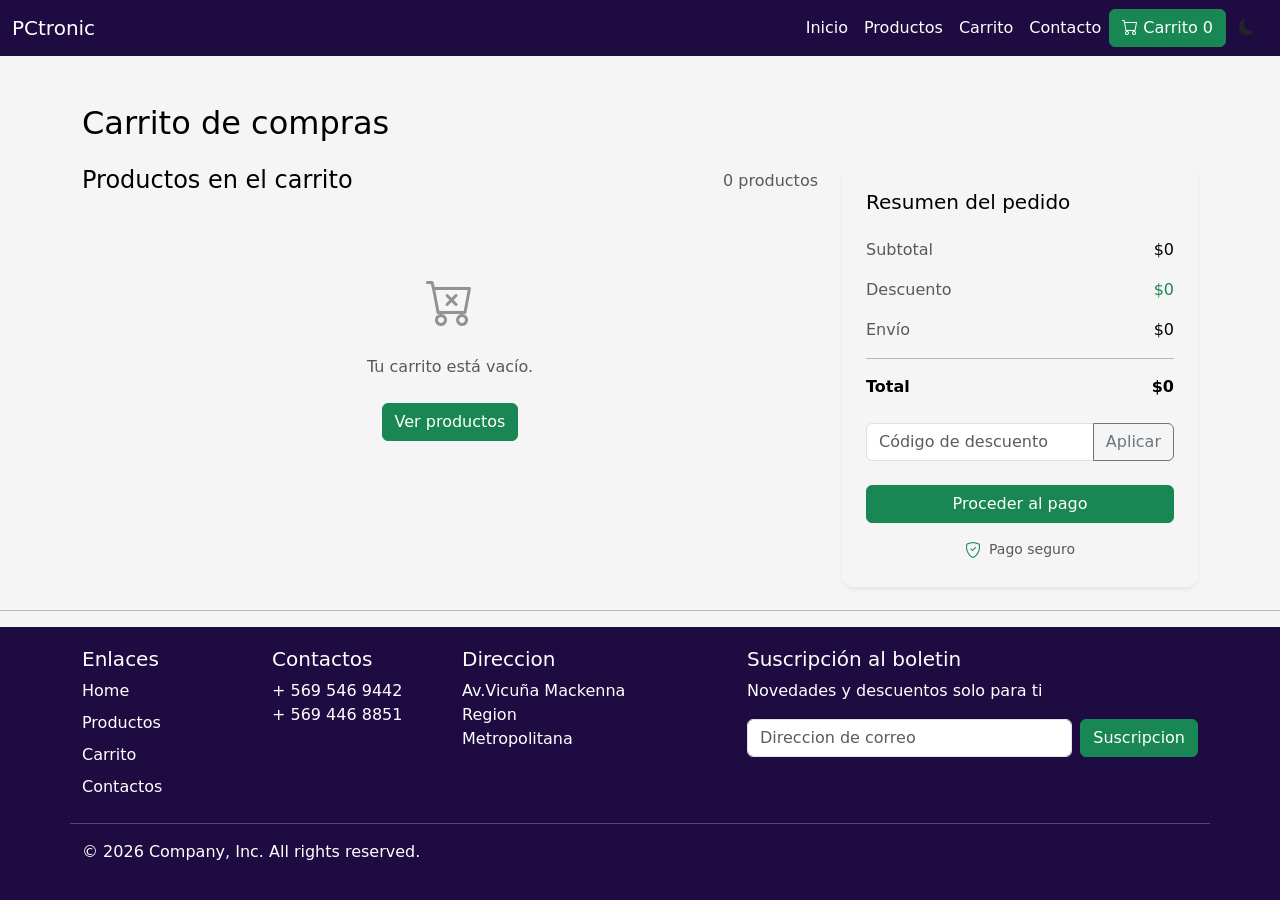
<file: pages/carrito.html>
<!doctype html>
<html lang="es">

<head>
  <meta charset="UTF-8" />
  <meta name="viewport" content="width=device-width, initial-scale=1.0" />
  <!-- CDN Boostrap -->

  <link href="https://cdn.jsdelivr.net/npm/bootstrap@5.3.8/dist/css/bootstrap.min.css" rel="stylesheet"
    integrity="sha384-sRIl4kxILFvY47J16cr9ZwB07vP4J8+LH7qKQnuqkuIAvNWLzeN8tE5YBujZqJLB" crossorigin="anonymous" />

  <!-- CDN Boostrap Icon -->
  <link rel="stylesheet" href="https://cdn.jsdelivr.net/npm/bootstrap-icons@1.13.1/font/bootstrap-icons.min.css" />

  <!-- CSS  -->
    <link rel="stylesheet" href="../assets/css/style.css" />
  <title>Ecommerce</title>
</head>

<body data-bs-theme="dark">
  <!-- HEADER  -->
  <header>
    <!-- navBar desde el componente -->
    <div id="navbar">
      <!-- "assets/components/navbar.html" -->
    </div>
  </header>

  <!-- CONTENIDO DE LA PAGINA -->
  <main>
    <div class="container mt-5">
      <h2 class="mb-4">Carrito de compras</h2>
      <div class="row g-4">
        <!-- LISTA DE PRODUCTOS DEL CARRITO -->
        <div class="col-lg-8">
          <div class="d-flex justify-content-between align-items-center mb-4">
            <h4 class="mb-0">Productos en el carrito</h4>
            <span class="text-muted">
              <span id="cantidad-productos">0</span> productos
            </span>
          </div>

          <!-- AQUÍ JS INSERTARÁ LOS PRODUCTOS -->
          <div id="contenedor-carrito" class="d-flex flex-column gap-3"></div>
        </div>

        <!-- RESUMEN DEL PEDIDO -->
        <div class="col-lg-4">
          <div class="summary-card p-4 shadow-sm">
            <h5 class="mb-4">Resumen del pedido</h5>
            <div class="d-flex justify-content-between mb-3">
              <span class="text-muted">Subtotal</span>
              <span id="subtotal">$0</span>
            </div>
            <div class="d-flex justify-content-between mb-3">
              <span class="text-muted">Descuento</span>
              <span class="text-success">$0</span>
            </div>
            <div class="d-flex justify-content-between mb-3">
              <span class="text-muted">Envío</span>
              <span>$0</span>
            </div>
            <hr />
            <div class="d-flex justify-content-between mb-4">
              <span class="fw-bold">Total</span>
              <span class="fw-bold" id="total">$0</span>
            </div>

            <!-- CUPÓN -->
            <div class="mb-4">
              <div class="input-group">
                <input type="text" class="form-control" placeholder="Código de descuento" />
                <button class="btn btn-outline-secondary">Aplicar</button>
              </div>
            </div>
            <button id="btn-pagar" class="btn btn-success w-100 mb-3">
              Proceder al pago
            </button>
            <div class="d-flex justify-content-center gap-2">
              <i class="bi bi-shield-check text-success"></i>
              <small class="text-muted"> Pago seguro </small>
            </div>
          </div>
        </div>
      </div>
    </div>
  </main>
  <hr class="featurette-divider" />
  <!-- FOOTER desde el componente -->
  <footer class="mt-auto">
    <div id="footer">
      <!-- "assets/components/footer.html" -->
    </div>
  </footer>
  <!-- Script JS Boostrap -->
  <script src="https://cdn.jsdelivr.net/npm/bootstrap@5.3.8/dist/js/bootstrap.bundle.min.js"
    integrity="sha384-FKyoEForCGlyvwx9Hj09JcYn3nv7wiPVlz7YYwJrWVcXK/BmnVDxM+D2scQbITxI"
    crossorigin="anonymous"></script>
  <!-- script de JS local -->
  <script src="../assets/js/productos.js"></script>
  <script src="../assets/js/carrito.js"></script>
  <script src="../assets/js/app.js"></script>
</body>

</html>
</file>
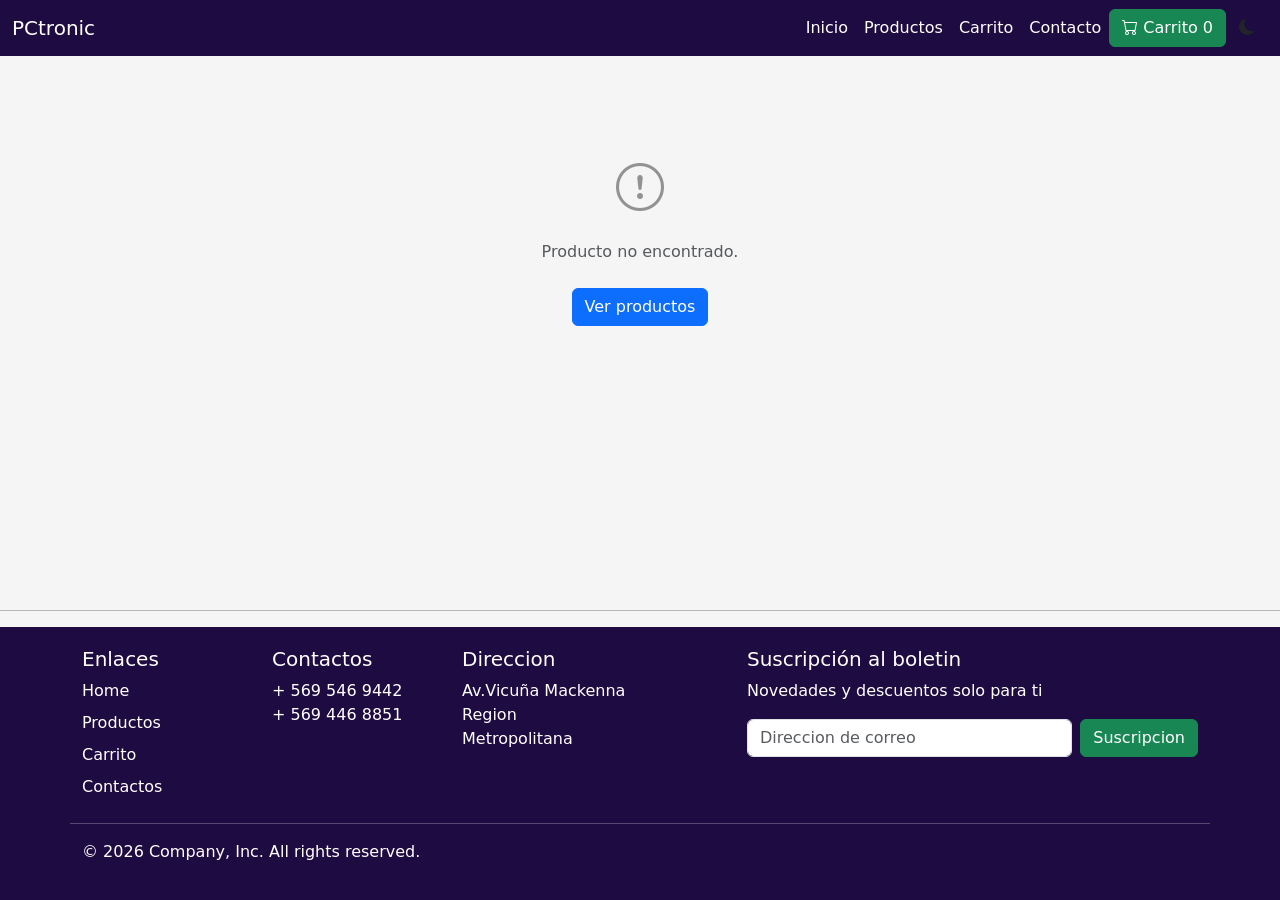
<file: pages/descripcion.html>
<!doctype html>
<html lang="es">

<head>
    <meta charset="UTF-8" />
    <meta name="viewport" content="width=device-width, initial-scale=1.0" />
    <!-- CDN Boostrap -->

    <link href="https://cdn.jsdelivr.net/npm/bootstrap@5.3.8/dist/css/bootstrap.min.css" rel="stylesheet"
        integrity="sha384-sRIl4kxILFvY47J16cr9ZwB07vP4J8+LH7qKQnuqkuIAvNWLzeN8tE5YBujZqJLB" crossorigin="anonymous" />

    <!-- CDN Boostrap Icon -->
    <link rel="stylesheet" href="https://cdn.jsdelivr.net/npm/bootstrap-icons@1.13.1/font/bootstrap-icons.min.css" />

    <!-- CDN icons Cloudflare -->
    <link href="https://cdnjs.cloudflare.com/ajax/libs/font-awesome/6.4.2/css/all.min.css" rel="stylesheet" />

    <!-- CSS  -->
    <link rel="stylesheet" href="../assets/css/style.css" />
    <title>Ecommerce</title>
</head>

<body data-bs-theme="dark">
    <!-- HEADER  -->
    <header>
        <!-- navBar desde el componente -->
        <div id="navbar">
            <!-- "assets/components/navbar.html" -->
        </div>
    </header>
    <!-- CONTENIDO DE LA PAGINA -->
    <main>
        <div class="container py-5">
            <!-- JS inyectará el contenido aquí -->
            <div id="detalle-producto">
                <div class="text-center py-5">
                    <div class="spinner-border text-primary" role="status"></div>
                    <p class="mt-3 text-muted">Cargando producto...</p>
                </div>
            </div>
        </div>
    </main>

    <!-- MODAL CARRITO -->
    <div class="modal fade" id="modalCarrito" tabindex="-1" aria-labelledby="modalCarritoLabel" aria-hidden="true">
        <div class="modal-dialog modal-dialog-centered">
            <div class="modal-content">
                <div class="modal-header">
                    <h5 class="modal-title" id="modalCarritoLabel">
                        <i class="bi bi-cart-check me-2 text-success"></i>Producto
                        agregado
                    </h5>
                    <button type="button" class="btn-close" data-bs-dismiss="modal" aria-label="Cerrar"></button>
                </div>
                <div class="modal-body" id="mensaje-modal"></div>
                <div class="modal-footer">
                    <button type="button" class="btn btn-outline-secondary" data-bs-dismiss="modal">
                        Seguir comprando
                    </button>
                    <a href="carrito.html" class="btn btn-success">
                        <i class="bi bi-cart me-1"></i>Ver carrito
                    </a>
                </div>
            </div>
        </div>
    </div>
    <!-- se modifica codigo por githubpages
<a href="/pages/carrito.html" class="btn btn-success">
<i class="bi bi-cart me-1"></i>Ver carrito
</a> -->

    <hr class="featurette-divider" />
    <!-- FOOTER desde el componente -->
    <footer class="mt-auto">
        <div id="footer">
            <!-- "assets/components/footer.html" -->
        </div>
    </footer>
    <!-- Script JS Boostrap -->
    <script src="https://cdn.jsdelivr.net/npm/bootstrap@5.3.8/dist/js/bootstrap.bundle.min.js"
        integrity="sha384-FKyoEForCGlyvwx9Hj09JcYn3nv7wiPVlz7YYwJrWVcXK/BmnVDxM+D2scQbITxI"
        crossorigin="anonymous"></script>
    <!-- script de JS local -->
    <script src="../assets/js/productos.js"></script>
    <script src="../assets/js/carrito.js"></script>
    <script src="../assets/js/app.js"></script>
</body>

</html>
</file>
<file: assets/css/style.css>
/* =========================
    PALETA DE COLORES
========================= */

:root{
  --color-fondo: #F5F5F5;
  --color-navbar: #1D0B41;
  --color-texto: #000000;
  --color-texto-navbar: #ffffff;
  --color-jumbotron: #3b1b7a;
}

/* =========================
    GLOBAL
========================= */

body {
  min-height: 100vh;
  display: flex;
  flex-direction: column;
  background-color: var(--color-fondo);
  color: var(--color-texto);
}

main {
  flex: 1;
}

/* =========================
    NAVBAR
========================= */

.navbar {
  background-color: var(--color-navbar) !important;
}

.navbar .nav-link,
.navbar .navbar-brand {
  color: var(--color-texto-navbar) !important;
}

.navbar .nav-link:hover {
  opacity: 0.8;
}

/* =========================
    FOOTER
========================= */

footer {
  background-color: var(--color-navbar);
  color: var(--color-texto-navbar);
  padding: 20px 0;
}

footer a {
  color: var(--color-texto-navbar);
}

footer a:hover {
  opacity: 0.8;
}

footer .nav-link{
  color: var(--color-texto-navbar);
}

/* =========================
    INDEX - CAROUSEL PRODUCTOS
========================= */

.index #jumbotron{
  background-color: var(--color-jumbotron);
  color: var(--color-texto-navbar);
}


/* index jumbotron */

.carousel-container {
  overflow: hidden;
}

#pDestacados {
  overflow: hidden;
  scroll-behavior: smooth;
}

#pDestacados::-webkit-scrollbar {
  display: none;
}

.carousel-btn-left,
.carousel-btn-right {
  position: absolute;
  top: 40%;
  transform: translateY(-50%);
  z-index: 10;
}

.carousel-btn-left {
  left: -25px;
}

.carousel-btn-right {
  right: -25px;
}

.card-img-top {
  height: 220px;
  object-fit: cover;
}

/* =========================
    PRODUCTOS
========================= */

/* =========================
    DETALLES 
========================= */

/* =========================
    CARRITO
========================= */

.cart-wrapper {
  min-height: 100vh;
  padding: 40px 0;
}

.product-card {
  border-radius: 12px;
  transition: transform 0.2s;
}

.product-card:hover {
  transform: translateY(-2px);
}

.product-image {
  width: 100px;
  height: 100px;
  object-fit: cover;
  border-radius: 8px;
}

.quantity-input {
  width: 60px;
  text-align: center;
  border: 1px solid #dee2e6;
  border-radius: 6px;
}

.quantity-btn {
  width: 28px;
  height: 28px;
  padding: 0;
  display: inline-flex;
  align-items: center;
  justify-content: center;
  border-radius: 6px;
  background: #f3f4f6;
  border: none;
  transition: all 0.2s;
}

.quantity-btn:hover {
  background: #e5e7eb;
}

.summary-card {
  border-radius: 12px;
  position: sticky;
  top: 20px;
}

.checkout-btn {
  background: linear-gradient(135deg, #6366f1, #4f46e5);
  border: none;
  transition: transform 0.2s;
}

.checkout-btn:hover {
  transform: translateY(-2px);
  background: linear-gradient(135deg, #4f46e5, #4338ca);
}

.remove-btn {
  color: #dc2626;
  cursor: pointer;
  transition: color 0.2s;
}

.remove-btn:hover {
  color: #991b1b;
}

.discount-badge {
  background: #dcfce7;
  color: #166534;
  font-size: 0.875rem;
  padding: 4px 8px;
  border-radius: 6px;
}

/* =========================
    CONTACTO
========================= */

@import url("//fonts.googleapis.com/css?family=Montserrat:300,400,500");

.contact3 {
  font-family: "Montserrat", sans-serif;
  color: #8d97ad;
  font-weight: 300;
}

.contact3 h1,
.contact3 h2,
.contact3 h3,
.contact3 h4,
.contact3 h5,
.contact3 h6 {
  color: #3e4555;
}

.font-weight-medium {
  font-weight: 500;
}

.card-shadow {
  box-shadow: 0px 0px 30px rgba(115, 128, 157, 0.1);
}

.btn-danger-gradiant {
  background: linear-gradient(to right, #ff4d7e 0%, #ff6a5b 100%);
}

.btn-danger-gradiant:hover {
  background: linear-gradient(to right, #ff6a5b 0%, #ff4d7e 100%);
}
</file>
